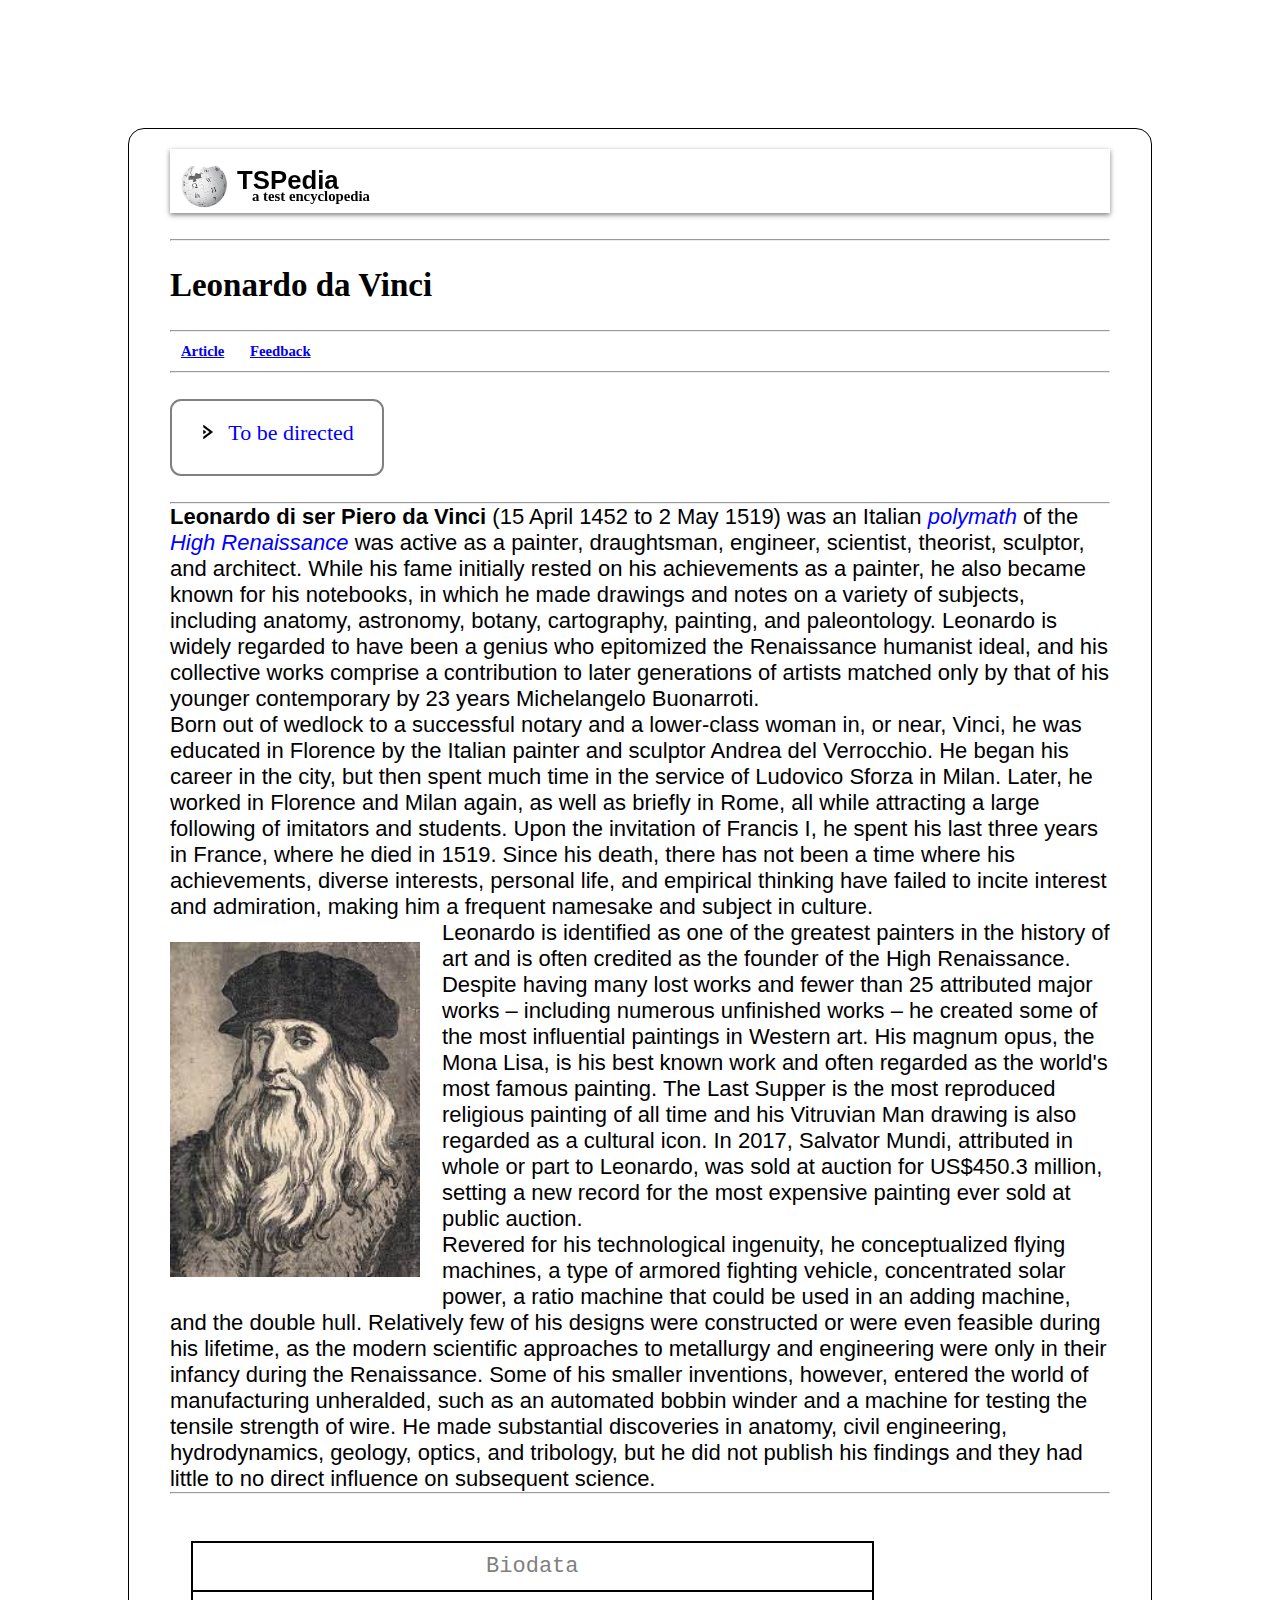
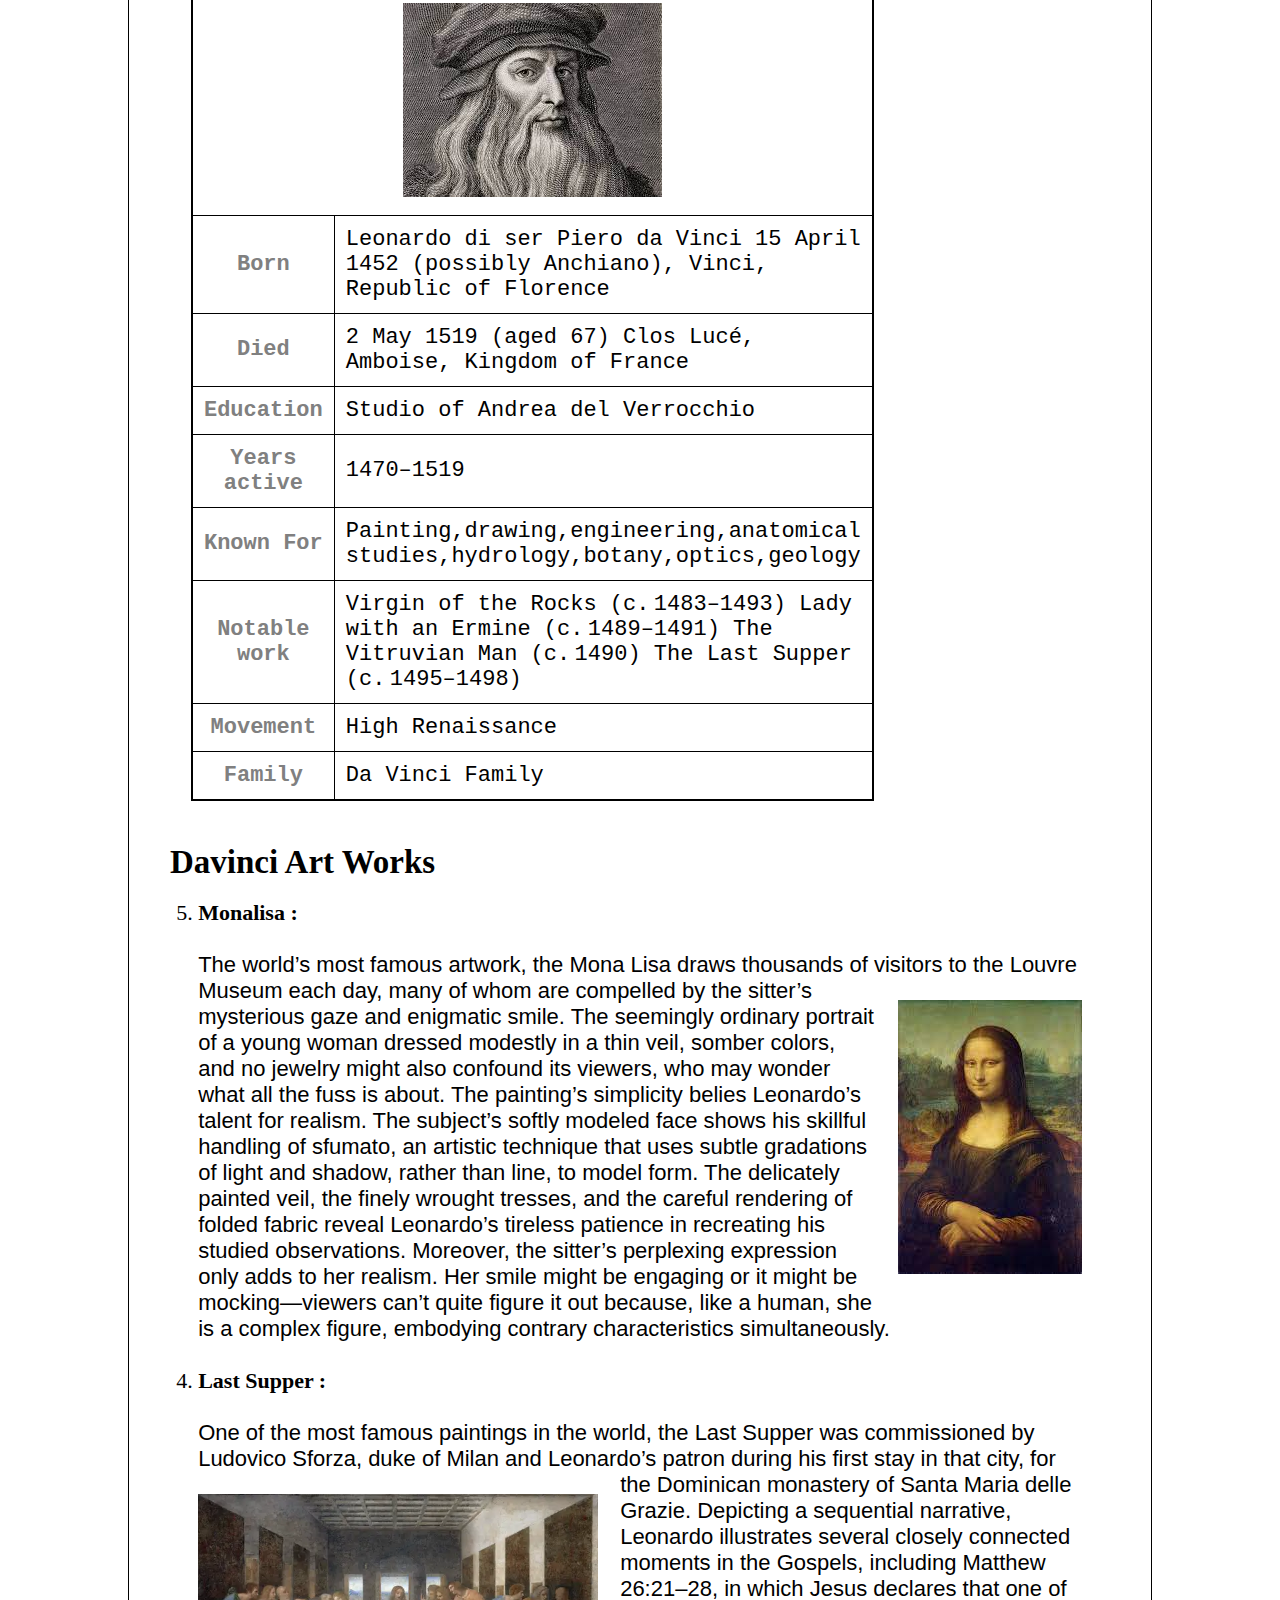
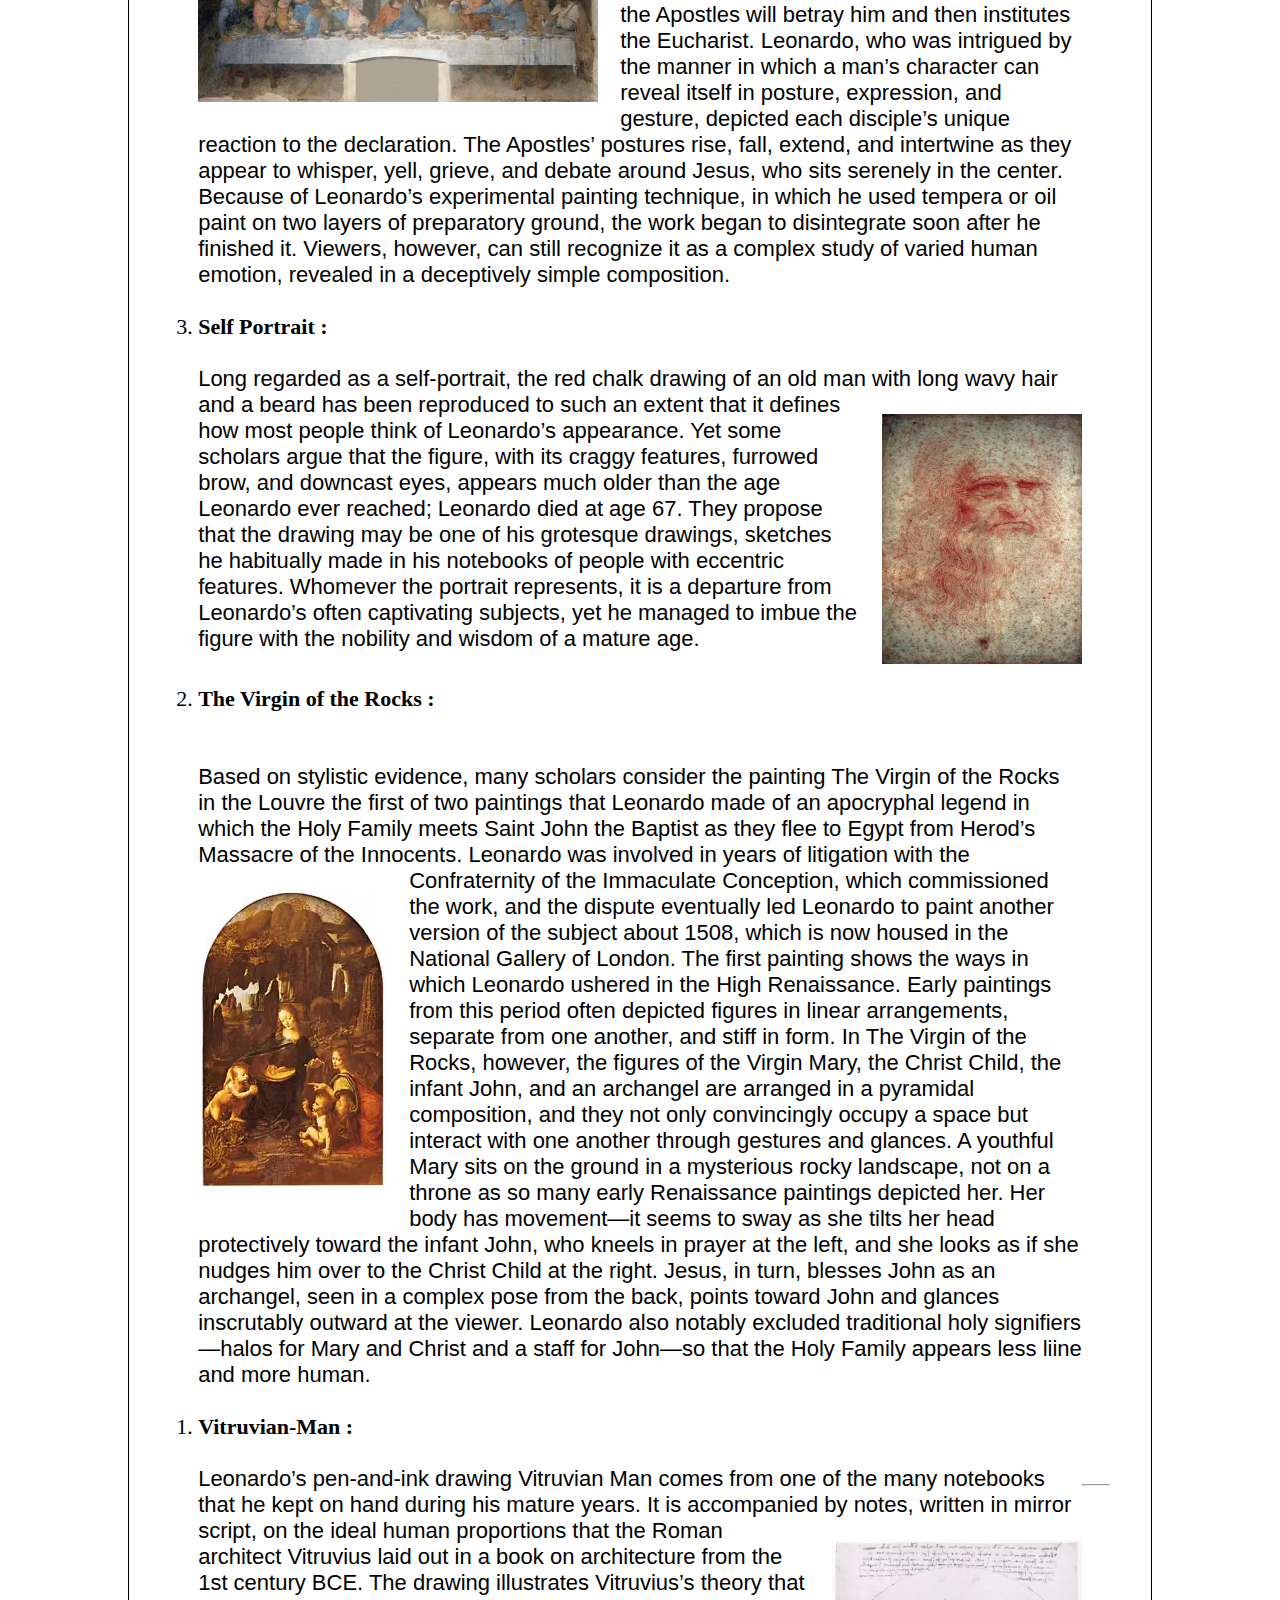
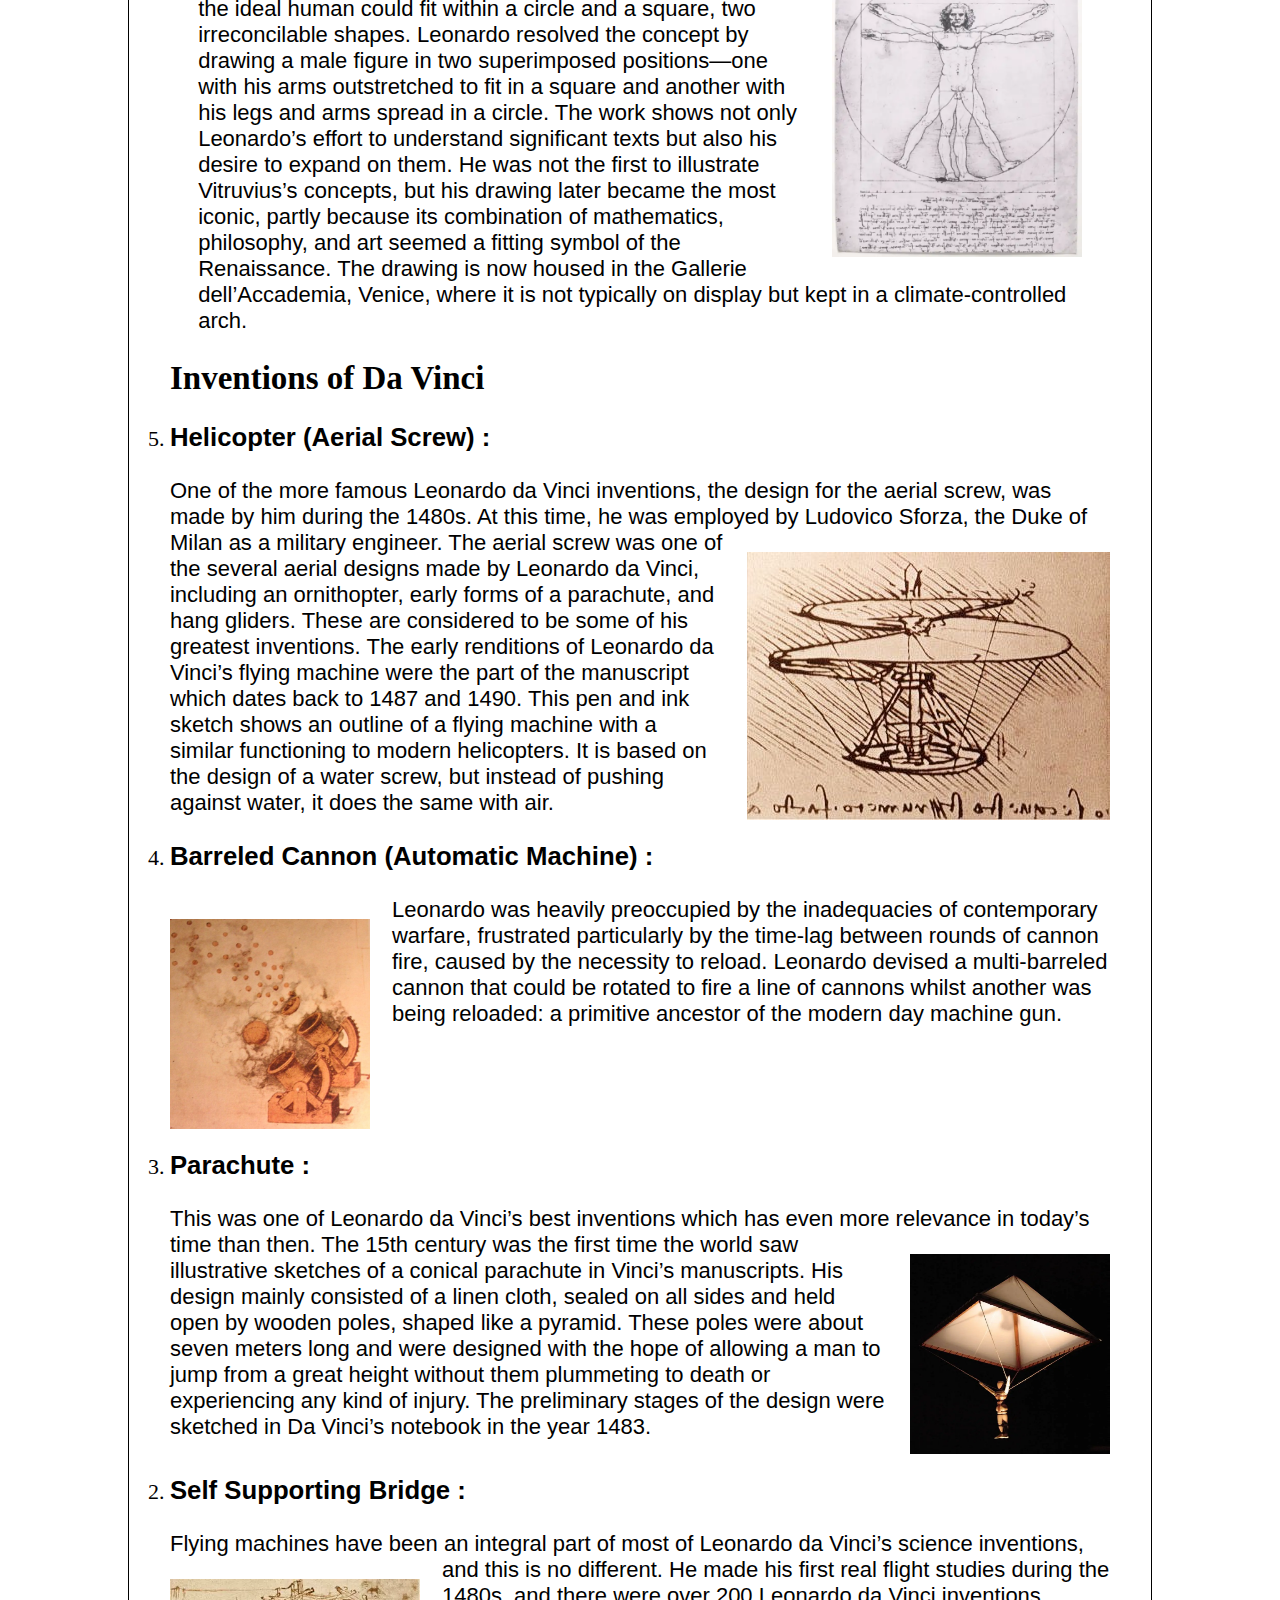
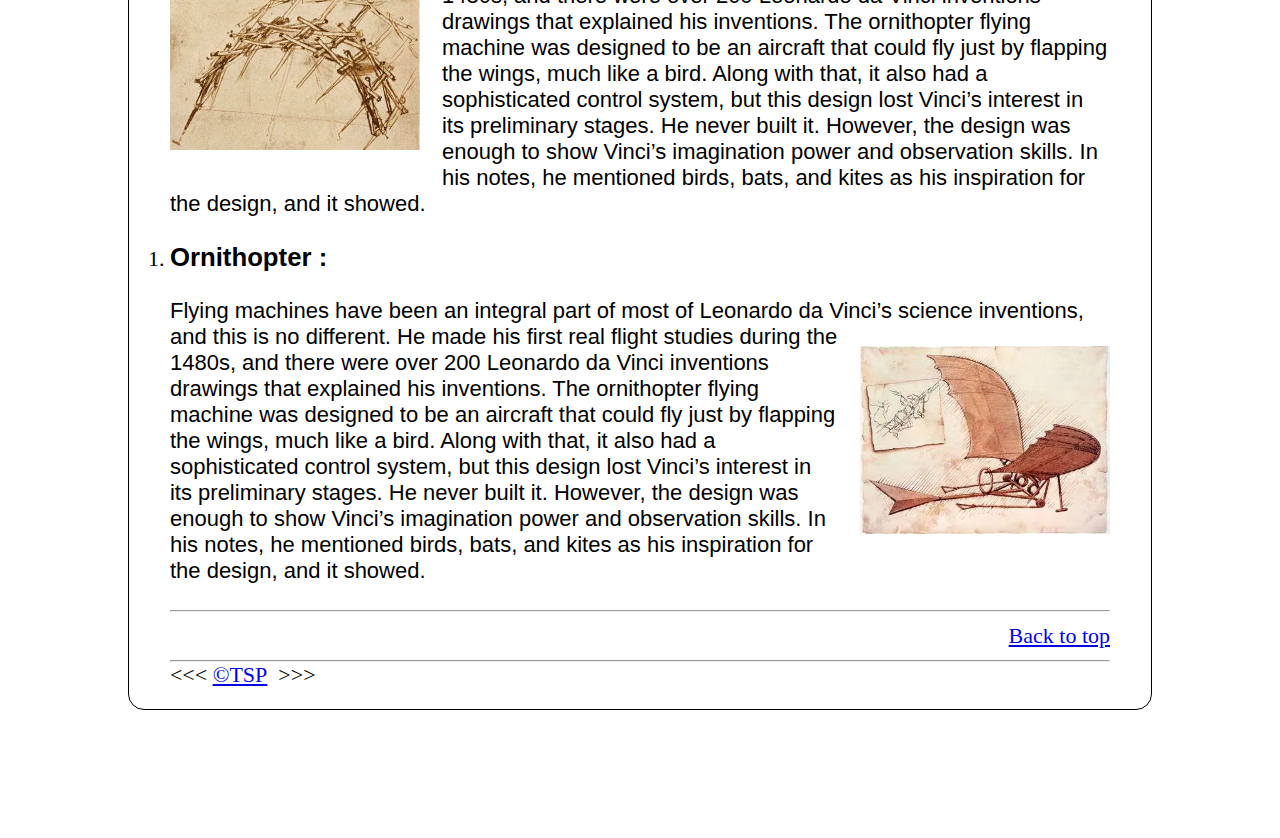
<file: index.html>
<!DOCTYPE html>
<html lang="en">
    <head>
        <meta charset="UTF-8">
        <meta name="author" content="TSP">
        <meta name="description" content="It is just a demo website of Wikipedia of my interest">
        <link rel="icon" href="logo(3).png" type="image/x-icon">
        <link rel="stylesheet" href="style.css" type="text/css">
        <title>TSPedia</title>
    </head>
    <body>
        <div class="border" >
        <header class="head">
        <img src="download123.jpg" alt="Wikipedia logo" width="50" height="50" style="float: left;">
        <div class="chhh">
        <h3>
            &nbsp;TSPedia      
        </h3>
        <h6>&nbsp;&nbsp;&nbsp;&nbsp;&nbsp;&nbsp;a test encyclopedia</h6>
    </div>
</header>
<br>
<hr>
        <br>
        <h2>Leonardo da Vinci</h2>
        <br>
        <hr>
        <nav aria-label="primary-navigation">
        <h6 class="dir">
           <a href="#art" class="art">Article</a>
           <a href="feedback.html" class="feed" >Feedback</a>
        </h6>
        
    </nav>
    <hr>
    <section id="art">
        <br>
        <div class="ch">
    <div class="tbd">
    <aside>
        <details>
       <summary> To be directed</summary>
        <ul>
            <li><a href="#bri" style="text-decoration: none;" >Brief</a></li>
            <li><a href="#Biodata" style="text-decoration: none;" >Bio Data</a></li>
            <li> <a href="#artwork" style="text-decoration: none;">His paintings</a>
                <ul>
                    <li><a href="#monalisa" style="text-decoration: none;">Monalisa</a></li>
                    <li><a href="#Lastsupper" style="text-decoration: none;">Last Supper</a></li>
                    <li><a href="#self-portrait" style="text-decoration: none;">Self Portrait</a></li>
                    <li><a href="#Virgin-of-the-Rocks" style="text-decoration: none;">The Virgin of the rocks</a></li>
                    <li><a href="#Vitruvianman" style="text-decoration: none;">Vitruvian Man</a></li>

                </ul>
            </li>
            <li><a href="#inventions" style="text-decoration: none;">Inventions</a>
            <ul>
                <li><a href="#heli" style="text-decoration: none;">Helicopter (Aerial Screw)</a> </li>
                <li><a href="#barr"  style="text-decoration: none;">Barreled Cannon </a> </li>
                <li><a href="#para" style="text-decoration: none;">Paracute</a> </li>
                <li><a href="#self" style="text-decoration: none;">Self Supporting Bridge</a> </li>
                <li><a href="#orni" style="text-decoration: none;">Ornithopter</a> </li>
            </ul>
            </li>
        </ul>
    </details>
    </aside>
    </div>
</div>
    <br>
        <hr>
        <div id="bri">
        <p><strong>Leonardo di ser Piero da Vinci</strong> (15 April 1452 to 2 May 1519) was an Italian <abbr title="a person of wide knowledge or learning.">  polymath </abbr> of the<abbr title="the High Rennaissance was a short period 
    of most exceptional artistic production in Italian"> High Renaissance </abbr> was active as a painter, draughtsman, engineer, scientist, theorist, sculptor, and architect. While his fame initially rested on his achievements as a painter, he also became known for his notebooks, in which he made drawings and notes on a variety of subjects, including anatomy, astronomy, botany, cartography, painting, and paleontology. Leonardo is widely regarded to have been a genius who epitomized the Renaissance humanist ideal, and his collective works comprise a contribution to later generations of artists matched only by that of his younger contemporary by 23 years Michelangelo Buonarroti.<br>

            Born out of wedlock to a successful notary and a lower-class woman in, or near, Vinci, he was educated in Florence by the Italian painter and sculptor Andrea del Verrocchio. He began his career in the city, but then spent much time in the service of Ludovico Sforza in Milan. Later, he worked in Florence and Milan again, as well as briefly in Rome, all while attracting a large following of imitators and students. Upon the invitation of Francis I, he spent his last three years in France, where he died in 1519. Since his death, there has not been a time where his achievements, diverse interests, personal life, and empirical thinking have failed to incite interest and admiration, making him a frequent namesake and subject in culture.<br>
        <img src="download(2).jpg" alt="Leonardo da Vinci image" loading="lazy" width="250" style="float: left; margin-right: 1rem; margin-top: 1rem; margin-bottom: 1rem;">
            Leonardo is identified as one of the greatest painters in the history of art and is often credited as the founder of the High Renaissance. Despite having many lost works and fewer than 25 attributed major works – including numerous unfinished works – he created some of the most influential paintings in Western art. His magnum opus, the Mona Lisa, is his best known work and often regarded as the world's most famous painting. The Last Supper is the most reproduced religious painting of all time and his Vitruvian Man drawing is also regarded as a cultural icon. In 2017, Salvator Mundi, attributed in whole or part to Leonardo, was sold at auction for US$450.3 million, setting a new record for the most expensive painting ever sold at public auction.<br>
        
            Revered for his technological ingenuity, he conceptualized flying machines, a type of armored fighting vehicle, concentrated solar power, a ratio machine that could be used in an adding machine, and the double hull. Relatively few of his designs were constructed or were even feasible during his lifetime, as the modern scientific approaches to metallurgy and engineering were only in their infancy during the Renaissance. Some of his smaller inventions, however, entered the world of manufacturing unheralded, such as an automated bobbin winder and a machine for testing the tensile strength of wire. He made substantial discoveries in anatomy, civil engineering, hydrodynamics, geology, optics, and tribology, but he did not publish his findings and they had little to no direct influence on subsequent science. <br>
        </p>
    </div>
    <hr>
    <br>
    <div id="Biodata">
    <table>
        <caption><div class="blue">Biodata </div></caption>
        <thead>
        <tr>
            <th colspan="2"> <img src="download(1).jpg" alt="a Da Vinci picture" loading="lazy"> </th>
        </tr>
    </thead>

        <tbody>
        <tr>
            <th scope="row">
                <strong class="blue">Born</strong>
            </th>
            <td> Leonardo di ser Piero da Vinci
                15 April 1452
                (possibly Anchiano), Vinci, Republic of Florence</td>
        </tr>
        <tr>
            <th scope="row">
                <strong class="blue">Died</strong>
            </th>
            <td>  2 May 1519 (aged 67)
                Clos Lucé, Amboise, Kingdom of France</td>
        </tr>
        <tr>
            <th scope="row">
                <strong class="blue">Education</strong>
            </th>
            <td>  Studio of Andrea del Verrocchio
            </td>
        </tr>
        <tr>
            <th scope="row">
                <strong class="blue">Years active</strong>
            </th>
            <td> 1470–1519</td>
        </tr>
        <tr>
            <th scope="row">
                <strong class="blue">Known For</strong>
            </th>
            <td>  Painting,drawing,engineering,anatomical studies,hydrology,botany,optics,geology </td>
        </tr>
        <tr>
            <th scope="row">
                <strong class="blue">Notable work</strong>
            </th>
            <td>               
                Virgin of the Rocks (c. 1483–1493)
                Lady with an Ermine (c. 1489–1491)
                The Vitruvian Man (c. 1490)
                The Last Supper (c. 1495–1498)</td>
        </tr>
        <tr>
            <th scope="row">
                <strong class="blue">Movement</strong>
            </th>
            <td>High Renaissance</td>
        </tr>
        <tr>
            <th scope="row">
                <strong class="blue">Family</strong>
            </th>
            <td>Da Vinci Family</td>
        </tr>
    </tbody>
        
    </table>
</div>
<div id="artwork">
<h2>
Davinci Art Works</h2>
<ol reversed>
    <li id="monalisa">
    
        <h4>Monalisa :</h4> <br>
        <p>
        
            The world’s most famous artwork, the Mona Lisa draws thousands of visitors to the Louvre 
            <img src="monalisa1.jpg" alt="Monalisa picture" style="float: right; margin-left: 1rem; margin-top: 1rem; margin-bottom: 1rem;">
            Museum each day, many of whom are compelled by the sitter’s mysterious gaze and enigmatic 
            smile. The seemingly ordinary portrait of a young woman dressed modestly in a thin veil, somber colors, and no jewelry might also confound its viewers, who may wonder what all the fuss is about. The painting’s simplicity belies Leonardo’s talent for realism. The subject’s softly modeled face shows his skillful handling of sfumato, an artistic technique that uses subtle gradations of light and shadow, rather than line, to model form. The delicately painted veil, the finely wrought tresses, and the careful rendering of folded fabric reveal Leonardo’s tireless patience in recreating his studied observations. Moreover, the sitter’s perplexing expression only adds to her realism. Her smile might be engaging or it might be mocking—viewers can’t quite figure it out because, like a human, she is a complex figure, embodying contrary characteristics simultaneously.<br> <br></p> 
    </li> 
<li id="Lastsupper">
    
        <h4>Last Supper :</h4> <br>
        <p>
            
            One of the most famous paintings in the world, the Last Supper was commissioned by Ludovico Sforza, duke of Milan and Leonardo’s patron during his first stay in that city, for the 
            <img src="Last-Supper-wall-painting-restoration-Leonardo-da-1999.webp" alt="Last supper pic" width="400" style="float: left; margin-right: 1rem; margin-top: 1rem; margin-bottom: 1rem;">
            Dominican monastery of Santa Maria delle Grazie. Depicting a sequential narrative, Leonardo illustrates several closely connected moments in the Gospels, including Matthew 26:21–28, in which Jesus declares that one of the Apostles will betray him and then institutes the Eucharist. Leonardo, who was intrigued by the manner in which a man’s character can reveal itself in posture, expression, and gesture, depicted each disciple’s unique reaction to the declaration. The Apostles’ postures rise, fall, extend, and intertwine as they appear to whisper, yell, grieve, and debate around Jesus, who sits serenely in the center. Because of Leonardo’s experimental painting technique, in which he used tempera or oil paint on two layers of preparatory ground, the work began to disintegrate soon after he finished it. Viewers, however, can still recognize it as a complex study of varied human emotion, revealed in a deceptively simple composition. <br> <br>
        </p>
    </li> 
<li id="self-portrait">
    
        <h4>Self Portrait :</h4>
        <p>
            <br>
            Long regarded as a self-portrait, the red chalk drawing of an old man with long wavy hair 
            <img src="Self-portrait-drawing-Leonardo-da-Vinci-Royal-Library.webp" alt="self-portrait pic" width="200" height="250" style="float: right; margin-left: 1rem; margin-top: 1rem; margin-bottom: 1rem;">and a beard has been reproduced to such an extent that it defines how most people think of
            Leonardo’s appearance. Yet some scholars argue that the figure, with its craggy features, furrowed brow, and downcast eyes, appears much older than the age Leonardo ever reached; Leonardo died at age 67. They propose that the drawing may be one of his grotesque drawings, sketches he habitually made in his notebooks of people with eccentric features. Whomever the portrait represents, it is a departure from Leonardo’s often captivating subjects, yet he managed to imbue the figure with the nobility and wisdom of a mature age. <br><br>
        </p>
        </li>

    <li id="Virgin-of-the-Rocks">
    
        <h4>The Virgin of the Rocks :</h4>
        <p><br>
            <br>
            Based on stylistic evidence, many scholars consider the painting The Virgin of the Rocks in the Louvre the first of two paintings that Leonardo made of an apocryphal legend in which the Holy Family meets Saint John the Baptist as they flee to Egypt from Herod’s Massacre of the Innocents. Leonardo was involved in years of litigation with the Confraternity of the 
            <img src="Virgin-of-the-Rocks-panel-Leonardo-da.webp" alt="Virgin-of-the-Rocks pic" style="float: left; margin-right: 1rem; margin-top: 1rem; margin-bottom: 1rem;">
            Immaculate Conception, which commissioned the work, and the dispute eventually led Leonardo to paint another version of the subject about 1508, which is now housed in the National Gallery of London.

The first painting shows the ways in which Leonardo ushered in the High Renaissance. Early paintings from this period often depicted figures in linear arrangements, separate from one another, and stiff in form. In The Virgin of the Rocks, however, the figures of the Virgin Mary, the Christ Child, the infant John, and an archangel are arranged in a pyramidal composition, and they not only convincingly occupy a space but interact with one another through gestures and glances. A youthful Mary sits on the ground in a mysterious rocky landscape, not on a throne as so many early Renaissance paintings depicted her. Her body has movement—it seems to sway as she tilts her head protectively toward the infant John, who kneels in prayer at the left, and she looks as if she nudges him over to the Christ Child at the right. Jesus, in turn, blesses John as an archangel, seen in a complex pose from the back, points toward John and glances inscrutably outward at the viewer. Leonardo also notably excluded traditional holy signifiers—halos for Mary and Christ and a staff for John—so that the Holy Family appears less liine and more human. <br><br>
        </p>
    </li>
<li id="Vitruvianman">
        <h4>Vitruvian-Man :</h4> <br>
        <p>
        Leonardo’s pen-and-ink drawing Vitruvian Man comes from one of the many notebooks that he kept on hand during his mature years. It is accompanied by notes, written in mirror script, on the 
        <img src="Vitruvian-Man-Leonardo-da-Vinci-Gallerie-dellAccademia.webp" alt="Vitruvian-Man pic" width="250" style=" float: right; margin-left: 1rem; margin-top: 1rem; margin-bottom: 1rem;">
        ideal human proportions that the Roman architect Vitruvius laid out in a book on architecture from the 1st century BCE. The drawing illustrates Vitruvius’s theory that the ideal human could fit within a circle and a square, two irreconcilable shapes. Leonardo resolved the concept by drawing a male figure in two superimposed positions—one with his arms outstretched to fit in a square and another with his legs and arms spread in a circle. The work shows not only Leonardo’s effort to understand significant texts but also his desire to expand on them. He was not the first to illustrate Vitruvius’s concepts, but his drawing later became the most iconic, partly because its combination of mathematics, philosophy, and art seemed a fitting symbol of the Renaissance. The drawing is now housed in the Gallerie dell’Accademia, Venice, where it is not typically on display but kept in a climate-controlled arch. <br><br>
        </p>
    </li>
</ol>
</div>
<hr>
<section id="inventions">
<h2>Inventions of Da Vinci</h2> <br>
<ol reversed><li id="heli">
    
        <h3>Helicopter (Aerial Screw) :</h3> <br>
        <p>
                       One of the more famous Leonardo da Vinci inventions, the design for the aerial screw, was made by him during the 1480s. At this time, he was employed by 
                       <img src="20190317+Leonardo_da_Vinci_helicopter.jpg" alt="Helicopter pic" style="float: right; margin-left: 1rem; margin-top: 1rem; margin-bottom: 1rem;">
                       Ludovico Sforza, the Duke of Milan as a military engineer.
The aerial screw was one of the several aerial designs made by Leonardo da Vinci, including an ornithopter, early forms of a parachute, and hang gliders. These are considered to be some of his greatest inventions. The early renditions of Leonardo da Vinci’s flying machine were the part of the manuscript which dates back to 1487 and 1490.
This pen and ink sketch shows an outline of a flying machine with a similar functioning to modern helicopters. It is based on the design of a water screw, but instead of pushing against water, it does the same with air. <br><br>
        </p>
    </li>

<li id="barr">
    
        <h3>Barreled Cannon (Automatic Machine) : </h3> <br>
        <p>
            <img src="20190317+Leonardo_cannons.jpg" alt="Cannon pic" width="200" style="margin-top: 1rem; float: left; margin-right: 1rem; margin-top: 1rem; margin-bottom: 1rem;" >
            Leonardo was heavily preoccupied by the inadequacies of contemporary warfare, frustrated particularly by the time-lag between rounds of cannon fire, caused by the necessity to reload. Leonardo devised a multi-barreled cannon that could be rotated to fire a line of cannons whilst another was being reloaded: a primitive ancestor of the modern day machine gun.
        </p>
    </li>

<li id="para">
    
        <h3>Parachute :</h3>
        <p>
        <br>
        This was one of Leonardo da Vinci’s best inventions which has even more relevance in today’s 
        <img src="7567051@2x.webp" alt="Parachute pic" style="height: 200px; width: 200px; float: right; margin-left: 1rem; margin-top: 1rem; margin-bottom: 1rem;" >
        time than then. The 15th century was the first time the world saw illustrative sketches of a conical parachute in Vinci’s manuscripts. His design mainly consisted of a linen cloth, sealed on all sides and held open by wooden poles, shaped like a pyramid.
These poles were about seven meters long and were designed with the hope of allowing a man to jump from a great height without them plummeting to death or experiencing any kind of injury. The preliminary stages of the design were sketched in Da Vinci’s notebook in the year 1483. <br><br>
        </p>
    </li>

<li id="self">
    
        <h3>Self Supporting Bridge :</h3>
        <p>
        <br>
        Flying machines have been an integral part of most of Leonardo da Vinci’s science inventions, 
        <img src="self-supportingbridge.webp" alt="self-supporting bridge pic" style="float: left;   margin-right: 1rem; margin-top: 1rem; margin-bottom: 1rem;" width="250">and this is no different. He made his first real flight studies during the 1480s, and there were over 200 Leonardo da Vinci inventions drawings that explained his inventions.
The ornithopter flying machine was designed to be an aircraft that could fly just by flapping the wings, much like a bird. Along with that, it also had a sophisticated control system, but this design lost Vinci’s interest in its preliminary stages.
He never built it. However, the design was enough to show Vinci’s imagination power and observation skills. In his notes, he mentioned birds, bats, and kites as his inspiration for the design, and it showed. <br><br>
        </p>
    </li>

<li id="orni">
    
        <h3>Ornithopter :</h3>
        <p>
        
        <br>
        Flying machines have been an integral part of most of Leonardo da Vinci’s science inventions, 
        <img src="ornicopter.webp" alt="Ornithopter pic" style=" width: 250px ; float: right; margin-left: 1rem; margin-top: 1rem; margin-bottom: 1rem;">
        and this is no different. He made his first real flight studies during the 1480s, and there were over 200 Leonardo da Vinci inventions drawings that explained his inventions.
The ornithopter flying machine was designed to be an aircraft that could fly just by flapping the wings, much like a bird. Along with that, it also had a sophisticated control system, but this design lost Vinci’s interest in its preliminary stages.
He never built it. However, the design was enough to show Vinci’s imagination power and observation skills. In his notes, he mentioned birds, bats, and kites as his inspiration for the design, and it showed. <br><br>
        </p>
    </li>

</ol>
</section>
    <footer>
        <hr>
        <a href="#" class="btt" style="display: flex; justify-content: end; padding-top: 0.5rem; padding-bottom: 0.5rem;">Back to top</a>
        <hr>
        
        &lt;&lt;&lt;&nbsp;<a href="TSP.html">&copy;TSP</a>&nbsp; &gt;&gt;&gt;
    </footer>
    </section>
        </div>
    </body>
</html>
</file>
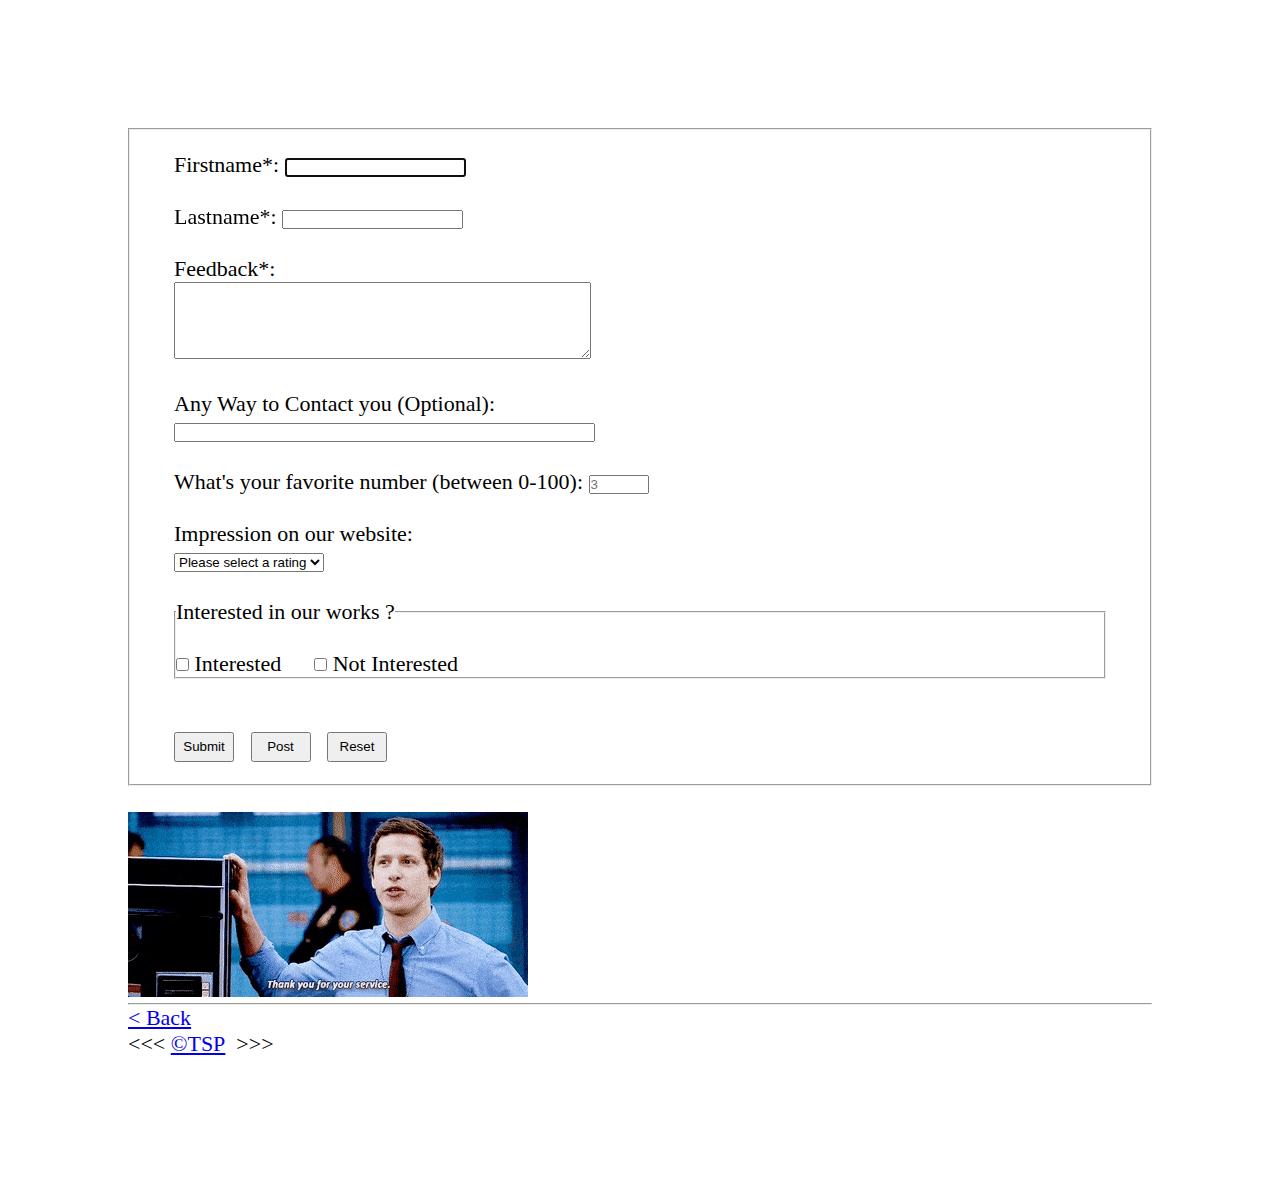
<file: feedback.html>
<!DOCTYPE html>
<html lang="en">
    <head>
    <meta charset="UTF-8">
    <link rel="stylesheet" href="style.css">
    <title>
    <h1>Feedback Please!</h1></title>
    </head>
    <body>
        
     <form action="https://httpbin.org/get" method="get">
        
        <Fieldset>
            <div class="b">
        <label for="Firstname">Firstname*:</label>
        <input type="text" name="Firstname" id="Firstname" autocomplete="on" required autofocus>
        <br>
        <br>
        <label for="Lastname">Lastname*:</label>
        <input type="text" name="Lastname" id="Lastname" autocomplete="on" required>
        <br>
        <br>
        <label for="Feedback">Feedback*:</label>
        <br>
        <textarea name="Feedback" id="Feedback" cols="50" rows="5"></textarea>
        <br>
        <br>
        <label for="Contact">Any Way to Contact you (Optional):</label>
        <br>
        <input type="text" name="Contact" id="Contact" size="50">
        <br>
        <br>
        <label for="number">What's your favorite number (between 0-100):</label>
        <input type="number" name="number" id="number" min="0" max="100" placeholder="3">
        <br>
        <br>
        <label for="rate">Impression on our website:</label>
        <br>
        <select name="rate" id="rate" required>
            <option value="" disabled selected hidden>Please select a rating</option> 
            <option value="5">Excellent</option>
            <option value="4">Good</option>
            <option value="3">Average</option>
            <option value="2">Could do better</option>
            <option value="1">Worst</option>
        </select>
        
        <br>
        <br>
        <fieldset>
        <legend>Interested in our works ?</legend>
        <br>
        <input type="checkbox" name="I" id="I">
        <label for="I">Interested</label>
        &nbsp;&nbsp;&nbsp;&nbsp;
        <input type="checkbox" name="NI" id="NI" >
        <label for="NI">Not Interested</label>
    </fieldset>
    <br>
    <br>
    <button type="submit" style="height:30px; width: 60px;;">Submit</button>
    &nbsp;
    <button type="submit" style="height:30px; width: 60px;;" formaction="https://httpbin.org/post" formmethod="post">Post</button>
    &nbsp;
    <button type="reset" style="height:30px; width: 60px;;">Reset</button>
</div>
    </Fieldset>
     </form>
     <br>
     <img src="icegif-879.gif" alt="Thank you for your services gif">
     <hr>
     <footer>
     <a href="index.html">&lt;&nbsp;Back</a>
     <br>
     &lt;&lt;&lt;&nbsp;<a href="TSP.html">&copy;TSP</a>&nbsp; &gt;&gt;&gt; 
    </footer> 
      
    </body>
</html>
</file>
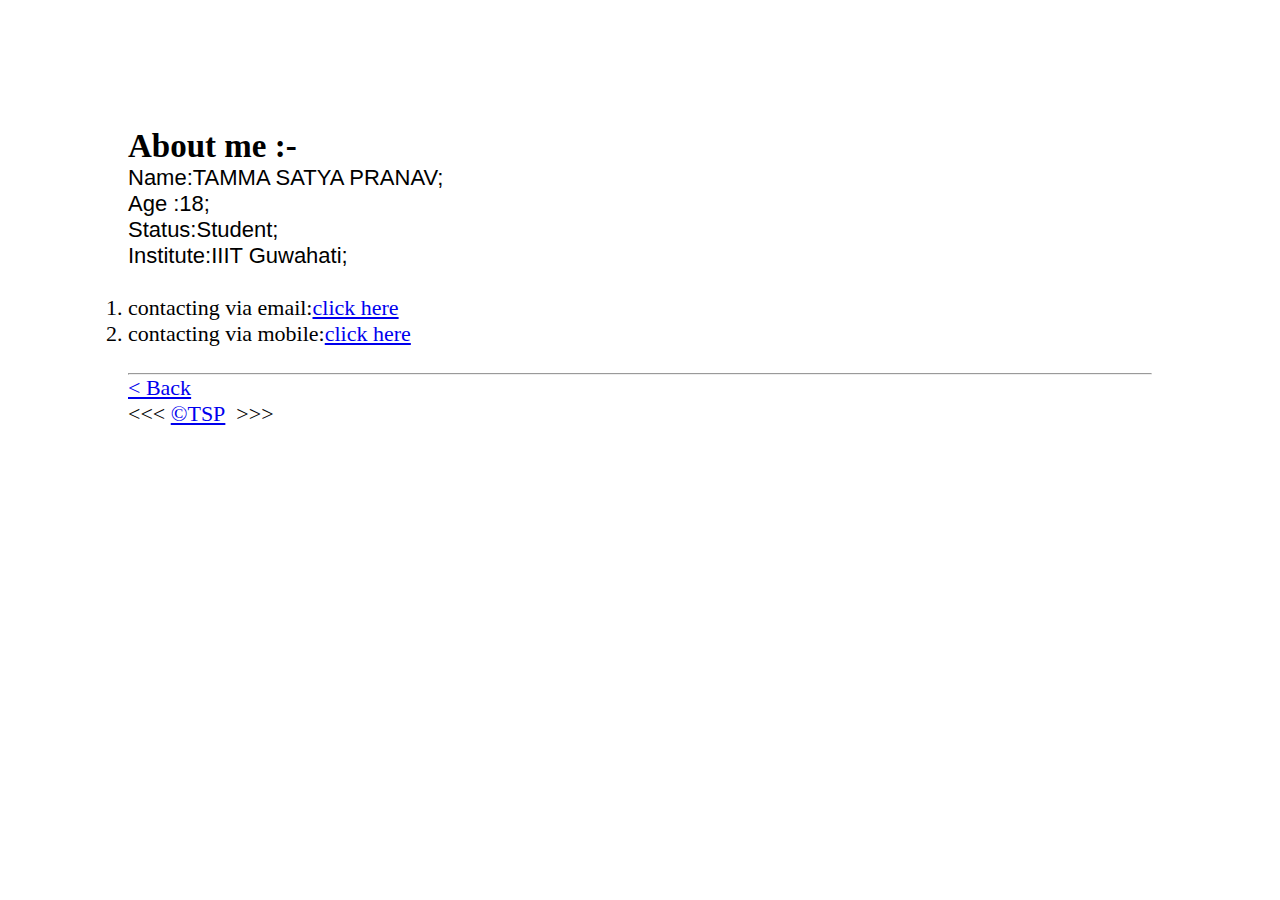
<file: TSP.html>
<!DOCTYPE html>
<html lang="en">
    <head>
        <meta charset="UTF-8">
       <title>About author</title>
       <link rel="stylesheet" href="style.css" type="text/css">

    </head>
    <body>
        <section id="me">
        <h2>
            About me :-
        </h2>
        <p>
            Name:TAMMA SATYA PRANAV;
            <br>
            Age :18;
            <br>
            Status:Student;
            <br>
            Institute:IIIT Guwahati;
            <br>

        </p>
        </section>
        <br>
        <br>
        <br>
        <br><br>
        <ol>
            <li>contacting via email:<a href="mailto:satyapranav1234@gmail.com">click here</a></li>
            <li>contacting via mobile:<a href="tel:+1234567890">click here</a> </li>
        </ol>
        <br>
        <hr>
        <a href="index.html">&lt;&nbsp;Back</a>
        <br>
        &lt;&lt;&lt;&nbsp;<a href="#">&copy;TSP</a>&nbsp; &gt;&gt;&gt;
        </body>
</html>
</file>
<file: style.css>
html{
font-size: 22px;
}
*{
  margin: 0;
  padding:0;
  box-sizing: border-box;

}
.head{
  position: sticky;
  top: 0;
  left: 0;
  width: 100%;
  background-color:white;
  padding: 10px; 
  box-shadow: 0 2px 5px rgba(0, 0, 0, 0.5);
   }
#Biodata{
  max-width: 1ch;
  padding: 1rem 1rem 2rem 1rem;
}
.dir{
  margin-inline: 0.5rem ;
  padding-top:0.5rem ;
  padding-bottom: 0.5rem;
}
.art{
  padding-right: 1rem ;
}
.chhh{
  line-height: 0.8;
  padding-top:0.5rem ;
}
.ch{
  color: blue;
}
body{
 padding: 10% ;
background-color: white;
color: black;
}
.border{
  border:1px solid black;
  padding:2% 4%;
  border-radius: 16px;
}
table{
outline: 1px solid black;}
h3{
  font-family:'Lucida Sans', 'Lucida Sans Regular', 'Lucida Grande', 'Lucida Sans Unicode', Geneva, Verdana, sans-serif 
}
.b{ 
margin: 1em 2em ;
}
#artwork ol{
  padding: 2% 3%;
}
ul ::marker{
  color: #000;
}
a:hover,a:focus {
  color: skyblue;
  cursor:pointer;
}
.ch
{
text-decoration:none;
}
table,tr,td,th,caption
{
border:1px solid black;
font-family: 'Courier New', Courier, monospace;
border-collapse: collapse;
padding: 0.5rem;
}
.blue
{
color:grey;
}
p{
  font-size: 1rem;
  font-family: 'Segoe UI', Tahoma, Geneva, Verdana, sans-serif;
  float: left;
}
abbr
{
font-style: italic;
color: blue;
} 
 

abbr{
  text-decoration: none;
}

ul li
{
margin-left: 2em ;
list-style-type: circle;
text-decoration: dashed;
}
ul li li{
list-style-type: disc;
text-decoration: none;
}
.tbd{
  display: inline-block;
 border: solid 2px gray; 
  padding:2% 3% 3% 3%;
  border-radius: 0.5em;
  
}
details summary
{
  list-style:none ;
  list-style-image:url("arrow.jpg") ;
  list-style-position: inside;
}
details[open]  summary{
  list-style:none ;
  list-style-image:url("arrow2.jpg") ;
    list-style-position: inside;
} 
details summary:hover {
  border: solid 1px blue;
}
</file>
